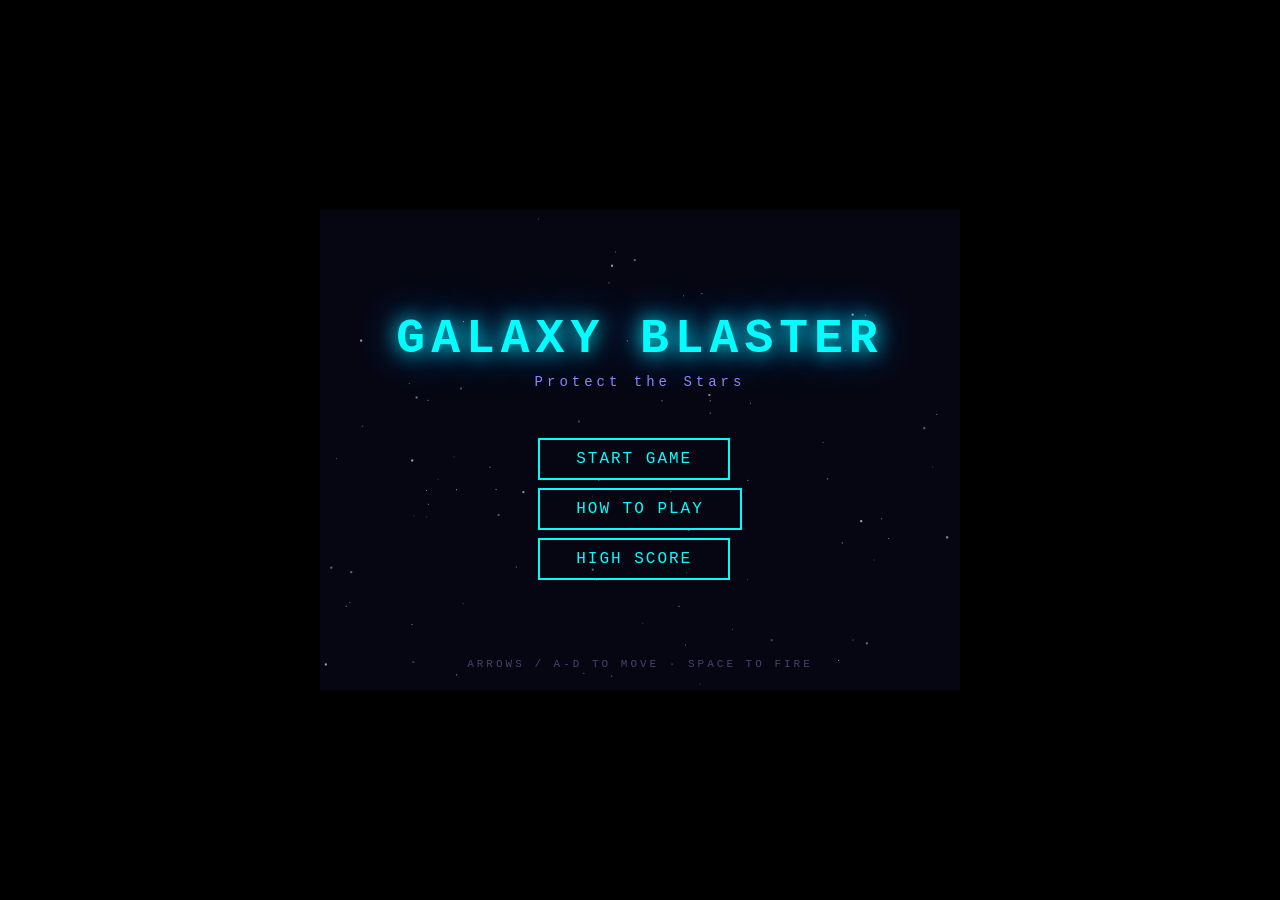
<file: Games/Galaxy Blaster/index.html>
<!DOCTYPE html>
<html lang="en">
<head>
    <meta charset="UTF-8">
    <meta name="viewport" content="width=device-width, initial-scale=1.0">
    <title>Galaxy Blaster</title>
    <style>
        * { margin: 0; padding: 0; box-sizing: border-box; }
        body {
            background: #000;
            display: flex;
            justify-content: center;
            align-items: center;
            min-height: 100vh;
            font-family: 'Courier New', monospace;
            overflow: hidden;
        }
        #game-container {
            position: relative;
            width: 640px;
            height: 480px;
        }
        canvas {
            display: block;
            background: #000;
            image-rendering: pixelated;
        }
        .screen {
            position: absolute;
            top: 0; left: 0;
            width: 100%; height: 100%;
            display: flex;
            flex-direction: column;
            justify-content: center;
            align-items: center;
            z-index: 10;
        }
        .hidden { display: none !important; }
        .game-title {
            font-size: 48px;
            color: #0ff;
            text-shadow: 0 0 20px #0ff, 0 0 40px #08f;
            letter-spacing: 6px;
            margin-bottom: 8px;
        }
        .subtitle {
            font-size: 14px;
            color: #88f;
            letter-spacing: 4px;
            margin-bottom: 40px;
        }
        .menu-btn {
            display: block;
            background: transparent;
            border: 2px solid #0ff;
            color: #0ff;
            font-family: 'Courier New', monospace;
            font-size: 16px;
            padding: 10px 36px;
            margin: 8px;
            cursor: pointer;
            letter-spacing: 2px;
            transition: all 0.15s;
        }
        .menu-btn:hover {
            background: #0ff;
            color: #000;
            box-shadow: 0 0 15px #0ff;
        }
        .footer-text {
            position: absolute;
            bottom: 20px;
            color: #446;
            font-size: 11px;
            letter-spacing: 3px;
        }
        .screen-title {
            font-size: 36px;
            color: #0ff;
            text-shadow: 0 0 15px #0ff;
            margin-bottom: 20px;
            letter-spacing: 4px;
        }
        .gameover-title { color: #f44; text-shadow: 0 0 20px #f44; }
        .gameover-stats { color: #aaf; font-size: 16px; margin-bottom: 24px; line-height: 2; }
        .gameover-stats span { color: #0ff; }
        .howto-content { color: #99b; font-size: 14px; line-height: 2.2; margin-bottom: 24px; text-align: center; }
        .howto-content .key {
            background: #223;
            border: 1px solid #558;
            padding: 2px 8px;
            color: #0ff;
            border-radius: 3px;
        }
        .score-big { font-size: 48px; color: #0ff; text-shadow: 0 0 20px #0ff; margin-bottom: 24px; }
        #hud {
            position: absolute;
            top: 0; left: 0; right: 0;
            display: flex;
            justify-content: space-between;
            align-items: center;
            padding: 6px 12px;
            z-index: 5;
            pointer-events: none;
        }
        #hud div {
            color: #0ff;
            font-size: 13px;
            letter-spacing: 1px;
            text-shadow: 0 0 6px #08f;
        }
        #hud-lives { color: #f88; }
        #hud-powerup {
            color: #ff0;
            font-size: 11px;
        }
    </style>
</head>
<body>
    <div id="game-container">
        <canvas id="gameCanvas" width="640" height="480"></canvas>

        <!-- Main Menu -->
        <div id="menu-screen" class="screen">
            <h1 class="game-title">GALAXY BLASTER</h1>
            <div class="subtitle">Protect the Stars</div>
            <div>
                <button id="btn-start" class="menu-btn">START GAME</button>
                <button id="btn-howto" class="menu-btn">HOW TO PLAY</button>
                <button id="btn-scores" class="menu-btn">HIGH SCORE</button>
            </div>
            <div class="footer-text">ARROWS / A-D TO MOVE &middot; SPACE TO FIRE</div>
        </div>

        <!-- How To Play -->
        <div id="howto-screen" class="screen hidden">
            <h2 class="screen-title">HOW TO PLAY</h2>
            <div class="howto-content">
                <p><span class="key">A/D</span> or <span class="key">LEFT/RIGHT</span> &mdash; Move ship</p>
                <p><span class="key">SPACE</span> &mdash; Fire</p>
                <p><span class="key">ESC</span> or <span class="key">P</span> &mdash; Pause</p>
                <br>
                <p>Destroy enemy waves to earn points.</p>
                <p>Collect power-ups dropped by enemies.</p>
                <p>Survive as long as you can!</p>
            </div>
            <button id="btn-howto-back" class="menu-btn">BACK</button>
        </div>

        <!-- High Score -->
        <div id="scores-screen" class="screen hidden">
            <h2 class="screen-title">HIGH SCORE</h2>
            <div id="high-score-display" class="score-big">0</div>
            <button id="btn-scores-back" class="menu-btn">BACK</button>
        </div>

        <!-- HUD -->
        <div id="hud" class="hidden">
            <div id="hud-score">SCORE: 0</div>
            <div id="hud-wave">WAVE 1</div>
            <div id="hud-powerup"></div>
            <div id="hud-lives">LIVES: 3</div>
        </div>

        <!-- Pause -->
        <div id="pause-screen" class="screen hidden">
            <h2 class="screen-title">PAUSED</h2>
            <button id="btn-resume" class="menu-btn">RESUME</button>
            <button id="btn-quit" class="menu-btn">QUIT</button>
        </div>

        <!-- Game Over -->
        <div id="gameover-screen" class="screen hidden">
            <h2 class="screen-title gameover-title">GAME OVER</h2>
            <div class="gameover-stats">
                <p>SCORE: <span id="go-score">0</span></p>
                <p>WAVE: <span id="go-wave">0</span></p>
                <p>BEST: <span id="go-best">0</span></p>
            </div>
            <button id="btn-restart" class="menu-btn">PLAY AGAIN</button>
            <button id="btn-menu" class="menu-btn">MAIN MENU</button>
        </div>
    </div>

    <script src="audio.js"></script>
    <script src="game.js"></script>
</body>
</html>
</file>
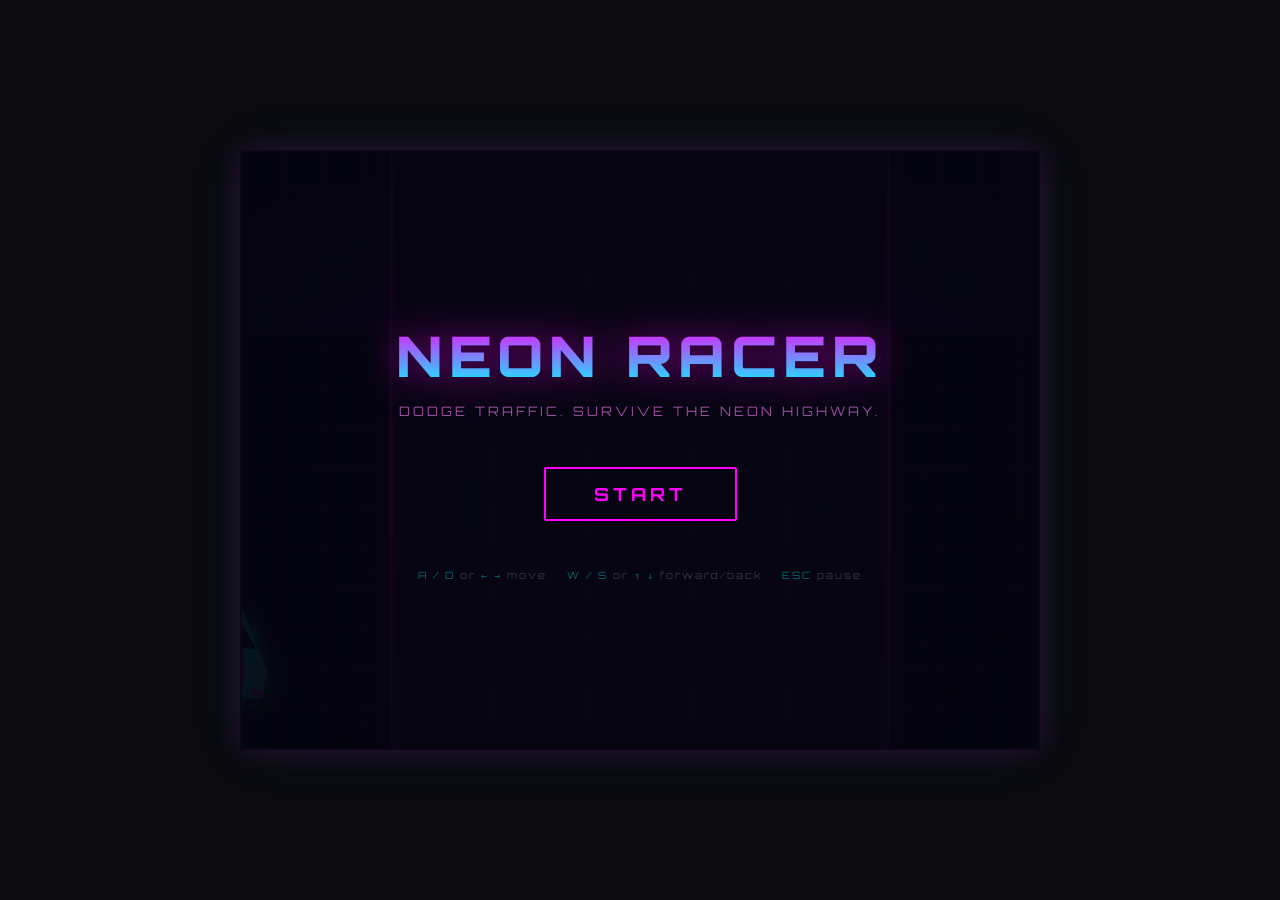
<file: neonracer.html>
<!DOCTYPE html>
<html lang="en">
<head>
<meta charset="UTF-8">
<meta name="viewport" content="width=device-width, initial-scale=1.0, maximum-scale=1.0, user-scalable=no, viewport-fit=cover">
<title>Neon Racer</title>
<style>
  @import url('https://fonts.googleapis.com/css2?family=Orbitron:wght@400;700;900&display=swap');

  * { margin: 0; padding: 0; box-sizing: border-box; }

  body {
    background: #0a0a0f;
    overflow: hidden;
    display: flex;
    justify-content: center;
    align-items: center;
    height: 100vh;
    font-family: 'Orbitron', monospace, sans-serif;
  }

  #gameContainer {
    position: relative;
    width: 800px;
    height: 600px;
    max-width: 100vw;
    max-height: 100vh;
  }

  canvas {
    display: block;
    width: 100%;
    height: 100%;
    border: 2px solid #ff00ff44;
    border-radius: 4px;
    box-shadow: 0 0 30px #ff00ff22, 0 0 60px #00ffff11;
    touch-action: none;
  }

  /* ---- Mobile touch controls ---- */
  #touchControls {
    display: none;
    position: absolute;
    bottom: 12px;
    left: 0; right: 0;
    z-index: 20;
    pointer-events: none;
  }

  #touchControls.visible {
    display: flex;
    justify-content: space-between;
    align-items: flex-end;
    padding: 0 10px;
  }

  .touch-zone {
    pointer-events: auto;
    display: flex;
    gap: 4px;
  }

  .touch-btn {
    width: 58px;
    height: 58px;
    border: 2px solid #ff00ff66;
    border-radius: 12px;
    background: rgba(255, 0, 255, 0.08);
    color: #ff00ffaa;
    font-size: 24px;
    display: flex;
    justify-content: center;
    align-items: center;
    -webkit-tap-highlight-color: transparent;
    user-select: none;
    -webkit-user-select: none;
    backdrop-filter: blur(4px);
    -webkit-backdrop-filter: blur(4px);
    transition: background 0.1s, border-color 0.1s;
  }

  .touch-btn:active, .touch-btn.pressed {
    background: rgba(255, 0, 255, 0.25);
    border-color: #ff00ffcc;
    color: #fff;
  }

  .touch-btn.action {
    border-color: #00ffff66;
    color: #00ffffaa;
    background: rgba(0, 255, 255, 0.08);
  }

  .touch-btn.action:active, .touch-btn.action.pressed {
    background: rgba(0, 255, 255, 0.25);
    border-color: #00ffffcc;
    color: #fff;
  }

  /* ---- Responsive scaling ---- */
  @media (max-width: 820px), (max-height: 620px) {
    body { padding: 0; }
    #gameContainer {
      width: 100vw;
      height: 100vh;
      border-radius: 0;
    }
    canvas { border: none; border-radius: 0; }
  }

  @media (max-width: 500px) {
    .title { font-size: 32px; letter-spacing: 3px; }
    .subtitle { font-size: 10px; margin-bottom: 32px; }
    .btn { font-size: 14px; padding: 12px 32px; }
    .controls-hint { font-size: 8px; }
    .game-over-value { font-size: 32px; }
    .hud-item .val { font-size: 16px; }
    .hud-item { font-size: 9px; }
    .pause-text { font-size: 28px; }
    .touch-btn { width: 50px; height: 50px; font-size: 20px; }
  }

  .screen-overlay {
    position: absolute;
    top: 0; left: 0;
    width: 100%; height: 100%;
    display: flex;
    flex-direction: column;
    justify-content: center;
    align-items: center;
    background: rgba(5, 5, 15, 0.88);
    z-index: 10;
    transition: opacity 0.3s;
  }

  .screen-overlay.hidden {
    opacity: 0;
    pointer-events: none;
  }

  .title {
    font-size: 56px;
    font-weight: 900;
    background: linear-gradient(180deg, #ff00ff, #00ffff);
    -webkit-background-clip: text;
    -webkit-text-fill-color: transparent;
    text-shadow: none;
    filter: drop-shadow(0 0 20px #ff00ff88);
    margin-bottom: 12px;
    letter-spacing: 6px;
  }

  .subtitle {
    font-size: 13px;
    color: #ff80ff99;
    letter-spacing: 3px;
    margin-bottom: 48px;
    font-weight: 400;
  }

  .btn {
    font-family: 'Orbitron', monospace, sans-serif;
    font-size: 18px;
    font-weight: 700;
    padding: 14px 48px;
    border: 2px solid #ff00ff;
    background: transparent;
    color: #ff00ff;
    cursor: pointer;
    letter-spacing: 4px;
    text-transform: uppercase;
    transition: all 0.15s;
    margin-bottom: 16px;
    border-radius: 2px;
  }

  .btn:hover, .btn:focus {
    background: #ff00ff22;
    box-shadow: 0 0 20px #ff00ff44, inset 0 0 20px #ff00ff22;
    color: #fff;
  }

  .btn.secondary {
    font-size: 12px;
    padding: 10px 32px;
    border-color: #00ffff88;
    color: #00ffff88;
  }

  .btn.secondary:hover {
    background: #00ffff11;
    box-shadow: 0 0 15px #00ffff33;
    color: #00ffff;
  }

  .controls-hint {
    margin-top: 32px;
    font-size: 10px;
    color: #ffffff33;
    letter-spacing: 2px;
  }

  .controls-hint span {
    color: #00ffff66;
  }

  .game-over-score {
    font-size: 14px;
    color: #ff80ff;
    letter-spacing: 3px;
    margin-bottom: 6px;
  }

  .game-over-value {
    font-size: 42px;
    font-weight: 900;
    color: #fff;
    margin-bottom: 24px;
    filter: drop-shadow(0 0 10px #ff00ff66);
  }

  .game-over-level {
    font-size: 14px;
    font-weight: 700;
    letter-spacing: 4px;
    margin-bottom: 20px;
  }

  .game-over-high {
    font-size: 11px;
    color: #00ffffaa;
    letter-spacing: 2px;
    margin-bottom: 36px;
  }

  .new-best {
    color: #ffff00;
    font-size: 13px;
    letter-spacing: 3px;
    margin-bottom: 8px;
    animation: pulse 0.6s ease-in-out infinite alternate;
  }

  @keyframes pulse {
    from { opacity: 0.6; }
    to { opacity: 1; }
  }

  #hud {
    position: absolute;
    top: 12px; left: 12px; right: 12px;
    display: flex;
    justify-content: space-between;
    z-index: 5;
    pointer-events: none;
    opacity: 0;
    transition: opacity 0.3s;
  }

  #hud.visible { opacity: 1; }

  .hud-item {
    font-size: 11px;
    color: #ffffff55;
    letter-spacing: 2px;
  }

  .hud-item .val {
    font-size: 20px;
    font-weight: 700;
    color: #fff;
    filter: drop-shadow(0 0 6px #ff00ff44);
  }

  .hud-item.center { text-align: center; }
  .hud-item.right { text-align: right; }

  .level-name {
    font-size: 13px;
    letter-spacing: 3px;
    transition: color 0.3s;
  }

  #pauseOverlay {
    position: absolute;
    top: 0; left: 0;
    width: 100%; height: 100%;
    background: rgba(5, 5, 15, 0.75);
    display: flex;
    flex-direction: column;
    justify-content: center;
    align-items: center;
    z-index: 15;
    opacity: 0;
    pointer-events: none;
    transition: opacity 0.2s;
  }

  #pauseOverlay.visible {
    opacity: 1;
    pointer-events: auto;
  }

  .pause-text {
    font-size: 36px;
    font-weight: 900;
    color: #00ffff;
    letter-spacing: 8px;
    filter: drop-shadow(0 0 15px #00ffff66);
    margin-bottom: 24px;
  }

  .pause-hint {
    font-size: 11px;
    color: #ffffff44;
    letter-spacing: 2px;
  }
</style>
</head>
<body>

<div id="gameContainer">
  <canvas id="gameCanvas" width="800" height="600"></canvas>

  <div id="hud">
    <div class="hud-item">
      SCORE<br><span class="val" id="hudScore">0</span>
    </div>
    <div class="hud-item center">
      <span class="val level-name" id="hudLevel">ROOKIE</span>
    </div>
    <div class="hud-item right">
      BEST<br><span class="val" id="hudHigh">0</span>
    </div>
  </div>

  <div id="startScreen" class="screen-overlay">
    <div class="title">NEON RACER</div>
    <div class="subtitle">DODGE TRAFFIC. SURVIVE THE NEON HIGHWAY.</div>
    <button class="btn" id="startBtn">START</button>
    <div class="controls-hint" id="controlsHint">
      <span>A / D</span> or <span>← →</span> move &nbsp;&nbsp; <span>W / S</span> or <span>↑ ↓</span> forward/back &nbsp;&nbsp; <span>ESC</span> pause
    </div>
  </div>

  <div id="gameOverScreen" class="screen-overlay hidden">
    <div class="game-over-score">FINAL SCORE</div>
    <div class="game-over-value" id="finalScore">0</div>
    <div class="game-over-level" id="finalLevel">ROOKIE</div>
    <div class="new-best hidden" id="newBestLabel">NEW BEST!</div>
    <div class="game-over-high" id="finalHigh">BEST: 0</div>
    <button class="btn" id="restartBtn">RETRY</button>
    <button class="btn secondary" id="menuBtn">MENU</button>
  </div>

  <div id="pauseOverlay">
    <div class="pause-text">PAUSED</div>
    <div class="pause-hint" id="pauseHint">PRESS ESC TO RESUME</div>
  </div>

  <div id="touchControls">
    <div class="touch-zone">
      <button class="touch-btn" id="tchLeft">&#9664;</button>
      <button class="touch-btn" id="tchRight">&#9654;</button>
    </div>
    <div class="touch-zone">
      <button class="touch-btn" id="tchUp">&#9650;</button>
      <button class="touch-btn" id="tchDown">&#9660;</button>
    </div>
    <div class="touch-zone">
      <button class="touch-btn action" id="tchPause">&#10074;&#10074;</button>
    </div>
  </div>
</div>

<script>
// ============================================================
// NEON RACER — Core Game
// ============================================================

const canvas = document.getElementById('gameCanvas');
const ctx = canvas.getContext('2d');
const W = canvas.width;
const H = canvas.height;

// ---- Audio System ----
const AudioSys = (() => {
  const actx = new (window.AudioContext || window.webkitAudioContext)();

  function resumeCtx() {
    if (actx.state === 'suspended') actx.resume();
  }

  function play(freq, type, duration, vol = 0.15, slide = 0) {
    resumeCtx();
    const osc = actx.createOscillator();
    const gain = actx.createGain();
    osc.type = type;
    osc.frequency.setValueAtTime(freq, actx.currentTime);
    if (slide) osc.frequency.exponentialRampToValueAtTime(Math.max(slide, 20), actx.currentTime + duration);
    gain.gain.setValueAtTime(vol, actx.currentTime);
    gain.gain.exponentialRampToValueAtTime(0.001, actx.currentTime + duration);
    osc.connect(gain).connect(actx.destination);
    osc.start(); osc.stop(actx.currentTime + duration);
  }

  function noise(duration, vol = 0.08) {
    resumeCtx();
    const bufSize = actx.sampleRate * duration;
    const buf = actx.createBuffer(1, bufSize, actx.sampleRate);
    const data = buf.getChannelData(0);
    for (let i = 0; i < bufSize; i++) data[i] = Math.random() * 2 - 1;
    const src = actx.createBufferSource();
    const gain = actx.createGain();
    src.buffer = buf;
    gain.gain.setValueAtTime(vol, actx.currentTime);
    gain.gain.exponentialRampToValueAtTime(0.001, actx.currentTime + duration);
    src.connect(gain).connect(actx.destination);
    src.start();
  }

  return {
    laneShift() { play(600, 'sine', 0.08, 0.1); play(900, 'sine', 0.06, 0.08); },
    nearMiss() { play(1200, 'sine', 0.12, 0.12); play(1800, 'sine', 0.08, 0.08); },
    crash() { noise(0.4, 0.2); play(200, 'sawtooth', 0.3, 0.15, 40); },
    uiClick() { play(800, 'square', 0.05, 0.06); },
    scoreUp() { play(1000, 'sine', 0.06, 0.06); play(1500, 'sine', 0.06, 0.04); },
    levelUp() {
      play(600, 'sine', 0.15, 0.12);
      setTimeout(() => play(800, 'sine', 0.15, 0.12), 80);
      setTimeout(() => play(1200, 'sine', 0.2, 0.15), 160);
    }
  };
})();

// ---- Game State ----
const LANE_COUNT = 5;
const LANE_WIDTH = 100;
const ROAD_WIDTH = LANE_COUNT * LANE_WIDTH;
const ROAD_LEFT = (W - ROAD_WIDTH) / 2;

const PLAYER_W = 50;
const PLAYER_H = 90;

const TRAFFIC_W = 48;
const TRAFFIC_H = 85;

const NEAR_MISS_THRESHOLD = 18;

let state = 'title'; // title | playing | paused | gameover
let score = 0;
let highScore = parseInt(localStorage.getItem('neonRacerHigh')) || 0;
let distanceTraveled = 0;
let nearMissCount = 0;
let difficultyMultiplier = 1;
let baseSpeed = 8.0;
let currentSpeed = 8.0;
let spawnTimer = 0;
let spawnInterval = 45;
let frameCount = 0;
let currentLevel = 0;
let levelUpTimer = 0; // frames remaining to show level-up banner

// Milestone definitions: each level sets the difficulty ceiling until the next
const MILESTONES = [
  // Wave 1: Hot start — throws you right into the action
  { score: 0,    name: 'ROOKIE',        speed: 8.0, spawnInterval: 45,  maxLanes: 2, color: '#00ffcc' },
  // Breather — things ease up, you think you've got this
  { score: 60,   name: 'STREET RACER',  speed: 3.0, spawnInterval: 85,  maxLanes: 2, color: '#00ccff' },
  // Wave 2: Ramps back harder than before
  { score: 150,  name: 'CIRCUIT PRO',   speed: 5.2, spawnInterval: 50,  maxLanes: 2, color: '#cc66ff' },
  // Breather — slower but more lanes to watch
  { score: 300,  name: 'SPEED DEMON',   speed: 3.8, spawnInterval: 68,  maxLanes: 3, color: '#ff9900' },
  // Wave 3: Real heat
  { score: 500,  name: 'NEON GHOST',    speed: 7.0, spawnInterval: 40,  maxLanes: 3, color: '#ff0066' },
  // Breather — one last calm before the storm
  { score: 800,  name: 'HIGHWAY FURY',  speed: 5.0, spawnInterval: 55,  maxLanes: 3, color: '#ff00ff' },
  // Wave 4: No mercy
  { score: 1200, name: 'LIGHT SPEED',   speed: 9.0, spawnInterval: 30,  maxLanes: 3, color: '#ffff00' },
  { score: 1800, name: 'OVERDRIVE',     speed: 11,  spawnInterval: 25,  maxLanes: 4, color: '#ff3333' },
];

// Screen shake
let shakeAmount = 0;
let shakeDuration = 0;

// Road line offset for scrolling
let roadOffset = 0;

// Player
const PLAYER_Y_DEFAULT = H - 140;
const PLAYER_Y_MIN = H * 0.3;   // can't go above 30% of screen
const PLAYER_Y_MAX = H - 60;    // can't go below bottom edge
const PLAYER_VERT_SPEED = 5;    // vertical movement speed per frame-unit

const player = {
  lane: 2,
  x: 0,
  targetX: 0,
  y: PLAYER_Y_DEFAULT,
  targetY: PLAYER_Y_DEFAULT,
  trail: []
};

// Traffic
let traffic = [];

// Near miss popups
let popups = [];

// Particles
let particles = [];

// Stars (background)
const stars = [];
for (let i = 0; i < 80; i++) {
  stars.push({
    x: Math.random() * W,
    y: Math.random() * H,
    size: Math.random() * 1.5 + 0.5,
    speed: Math.random() * 0.5 + 0.2,
    brightness: Math.random()
  });
}

// ---- Helpers ----
function laneX(lane) {
  return ROAD_LEFT + lane * LANE_WIDTH + LANE_WIDTH / 2;
}

function resetPlayer() {
  player.lane = 2;
  player.x = laneX(2);
  player.targetX = player.x;
  player.y = PLAYER_Y_DEFAULT;
  player.targetY = PLAYER_Y_DEFAULT;
  player.trail = [];
}

function resetGame() {
  score = 0;
  distanceTraveled = 0;
  nearMissCount = 0;
  difficultyMultiplier = 1;
  baseSpeed = 8.0;
  currentSpeed = 8.0;
  spawnTimer = 0;
  spawnInterval = 60;
  frameCount = 0;
  currentLevel = 0;
  levelUpTimer = 0;
  shakeAmount = 0;
  shakeDuration = 0;
  traffic = [];
  popups = [];
  particles = [];
  resetPlayer();

  // Pre-spawn cars already on screen so action starts instantly
  const preSpawnRows = [
    { y: -20 },
    { y: H * 0.25 },
    { y: H * 0.55 },
  ];
  for (const row of preSpawnRows) {
    const lane = Math.floor(Math.random() * LANE_COUNT);
    const speedVar = (Math.random() - 0.5) * 1.5;
    traffic.push({
      lane,
      x: laneX(lane),
      y: row.y,
      speed: currentSpeed * 0.4 + speedVar,
      color: ['#ff0066', '#00ffcc', '#ff9900', '#cc66ff', '#00ccff'][Math.floor(Math.random() * 5)],
      passed: row.y > player.y
    });
  }
}

function saveHigh() {
  localStorage.setItem('neonRacerHigh', highScore);
}

function triggerShake(amount, duration) {
  shakeAmount = amount;
  shakeDuration = duration;
}

function spawnParticles(x, y, count, color) {
  for (let i = 0; i < count; i++) {
    particles.push({
      x, y,
      vx: (Math.random() - 0.5) * 8,
      vy: (Math.random() - 0.5) * 8,
      life: 1,
      decay: Math.random() * 0.03 + 0.02,
      size: Math.random() * 4 + 2,
      color
    });
  }
}

// ---- Input ----
const keys = {};
document.addEventListener('keydown', e => {
  keys[e.code] = true;

  if (state === 'playing') {
    if ((e.code === 'ArrowLeft' || e.code === 'KeyA') && player.lane > 0) {
      player.lane--;
      player.targetX = laneX(player.lane);
      AudioSys.laneShift();
    }
    if ((e.code === 'ArrowRight' || e.code === 'KeyD') && player.lane < LANE_COUNT - 1) {
      player.lane++;
      player.targetX = laneX(player.lane);
      AudioSys.laneShift();
    }
    if (e.code === 'Escape') {
      state = 'paused';
      document.getElementById('pauseOverlay').classList.add('visible');
    }
  } else if (state === 'paused') {
    if (e.code === 'Escape') {
      state = 'playing';
      document.getElementById('pauseOverlay').classList.remove('visible');
      requestAnimationFrame(gameLoop);
    }
  } else if (state === 'title') {
    if (e.code === 'Space' || e.code === 'Enter') {
      startGame();
    }
  } else if (state === 'gameover') {
    if (e.code === 'Space' || e.code === 'Enter') {
      restartGame();
    }
  }
});
document.addEventListener('keyup', e => { keys[e.code] = false; });

// ---- Touch Support ----
const isTouchDevice = ('ontouchstart' in window) || navigator.maxTouchPoints > 0;
const touchControls = document.getElementById('touchControls');
const controlsHint = document.getElementById('controlsHint');

function showTouchControls() {
  if (isTouchDevice) {
    touchControls.classList.add('visible');
    controlsHint.innerHTML = 'TAP ARROWS TO MOVE &nbsp;&nbsp; <span>&#10074;&#10074;</span> PAUSE';
  }
}

function hideTouchControls() {
  touchControls.classList.remove('visible');
}

// Prevent iOS bounce/zoom on canvas and touch controls
document.addEventListener('touchmove', e => {
  if (e.target.closest('#gameContainer')) e.preventDefault();
}, { passive: false });

// Touch button helpers — simulate key hold while pressed
function bindTouchBtn(id, keyCode) {
  const btn = document.getElementById(id);
  const start = (e) => {
    e.preventDefault();
    keys[keyCode] = true;
    btn.classList.add('pressed');
  };
  const end = (e) => {
    e.preventDefault();
    keys[keyCode] = false;
    btn.classList.remove('pressed');
  };
  btn.addEventListener('touchstart', start, { passive: false });
  btn.addEventListener('touchend', end, { passive: false });
  btn.addEventListener('touchcancel', end, { passive: false });
  // Also prevent mouse events from double-firing
  btn.addEventListener('mousedown', start);
  btn.addEventListener('mouseup', end);
  btn.addEventListener('mouseleave', end);
}

bindTouchBtn('tchLeft', 'ArrowLeft');
bindTouchBtn('tchRight', 'ArrowRight');
bindTouchBtn('tchUp', 'ArrowUp');
bindTouchBtn('tchDown', 'ArrowDown');

// Pause button
const tchPause = document.getElementById('tchPause');
tchPause.addEventListener('touchstart', (e) => {
  e.preventDefault();
  if (state === 'playing') {
    state = 'paused';
    document.getElementById('pauseOverlay').classList.add('visible');
  } else if (state === 'paused') {
    state = 'playing';
    document.getElementById('pauseOverlay').classList.remove('visible');
    requestAnimationFrame(gameLoop);
  }
}, { passive: false });

// Swipe detection on canvas for quick lane changes
let touchStartX = 0, touchStartY = 0, touchStartTime = 0;
canvas.addEventListener('touchstart', (e) => {
  e.preventDefault();
  const t = e.touches[0];
  touchStartX = t.clientX;
  touchStartY = t.clientY;
  touchStartTime = Date.now();

  // Tap to start/restart
  if (state === 'title') startGame();
  else if (state === 'gameover') restartGame();
}, { passive: false });

canvas.addEventListener('touchend', (e) => {
  e.preventDefault();
  if (state !== 'playing') return;
  const t = e.changedTouches[0];
  const dx = t.clientX - touchStartX;
  const dy = t.clientY - touchStartY;
  const elapsed = Date.now() - touchStartTime;

  // Only register as swipe if fast enough and long enough
  if (elapsed > 300) return;
  const absDx = Math.abs(dx), absDy = Math.abs(dy);
  const minSwipe = 30;

  if (absDx > absDy && absDx > minSwipe) {
    // Horizontal swipe
    if (dx < 0 && player.lane > 0) {
      player.lane--;
      player.targetX = laneX(player.lane);
      AudioSys.laneShift();
    } else if (dx > 0 && player.lane < LANE_COUNT - 1) {
      player.lane++;
      player.targetX = laneX(player.lane);
      AudioSys.laneShift();
    }
  }
}, { passive: false });

// ---- UI ----
const startScreen = document.getElementById('startScreen');
const gameOverScreen = document.getElementById('gameOverScreen');
const hud = document.getElementById('hud');
const hudScore = document.getElementById('hudScore');
const hudHigh = document.getElementById('hudHigh');
const hudLevel = document.getElementById('hudLevel');
const finalScore = document.getElementById('finalScore');
const finalHigh = document.getElementById('finalHigh');
const newBestLabel = document.getElementById('newBestLabel');

document.getElementById('startBtn').addEventListener('click', startGame);
document.getElementById('restartBtn').addEventListener('click', restartGame);
document.getElementById('menuBtn').addEventListener('click', () => {
  AudioSys.uiClick();
  gameOverScreen.classList.add('hidden');
  startScreen.classList.remove('hidden');
  hud.classList.remove('visible');
  state = 'title';
});

function startGame() {
  AudioSys.uiClick();
  resetGame();
  startScreen.classList.add('hidden');
  gameOverScreen.classList.add('hidden');
  hud.classList.add('visible');
  hudHigh.textContent = highScore;
  state = 'playing';
  showTouchControls();
  requestAnimationFrame(gameLoop);
}

function restartGame() {
  AudioSys.uiClick();
  resetGame();
  gameOverScreen.classList.add('hidden');
  hud.classList.add('visible');
  hudHigh.textContent = highScore;
  state = 'playing';
  showTouchControls();
  requestAnimationFrame(gameLoop);
}

function showGameOver() {
  hideTouchControls();
  state = 'gameover';
  const isNew = score > highScore;
  if (isNew) {
    highScore = score;
    saveHigh();
  }
  finalScore.textContent = Math.floor(score);
  const finalLevelEl = document.getElementById('finalLevel');
  finalLevelEl.textContent = MILESTONES[currentLevel].name;
  finalLevelEl.style.color = MILESTONES[currentLevel].color;
  finalHigh.textContent = 'BEST: ' + highScore;
  newBestLabel.classList.toggle('hidden', !isNew);
  gameOverScreen.classList.remove('hidden');
}

// ---- Traffic Spawning ----
const MIN_GAP = TRAFFIC_H + PLAYER_H + 30; // vertical gap needed to squeeze through

function laneIsBlocked(lane) {
  // Check if any existing car in this lane is too close to the spawn point (top of screen)
  for (const car of traffic) {
    if (car.lane === lane && car.y < MIN_GAP) return true;
  }
  return false;
}

function spawnTraffic() {
  // Build list of lanes that are safe to spawn in (no car too close to top)
  const safeLanes = [];
  for (let i = 0; i < LANE_COUNT; i++) {
    if (!laneIsBlocked(i)) safeLanes.push(i);
  }

  // Always keep at least one lane open — find which lanes have the most clearance
  const maxSpawn = Math.min(MILESTONES[currentLevel].maxLanes, LANE_COUNT - 1);
  if (safeLanes.length <= 1) return; // not enough room, skip this spawn

  // Shuffle safe lanes
  for (let i = safeLanes.length - 1; i > 0; i--) {
    const j = Math.floor(Math.random() * (i + 1));
    [safeLanes[i], safeLanes[j]] = [safeLanes[j], safeLanes[i]];
  }

  // Spawn 1-2 cars but always leave at least one safe lane completely open
  const maxCanSpawn = Math.min(maxSpawn, safeLanes.length - 1);
  if (maxCanSpawn <= 0) return;
  const count = Math.random() < 0.3 ? Math.min(2, maxCanSpawn) : 1;

  // Verify the lanes we DON'T spawn in have a passable gap
  // Check that at least one lane remains clear all the way down
  const spawnSet = new Set(safeLanes.slice(0, count));
  let hasOpenPath = false;
  for (let i = 0; i < LANE_COUNT; i++) {
    if (spawnSet.has(i)) continue;
    // Check this lane is clear enough to drive through
    let blocked = false;
    for (const car of traffic) {
      if (car.lane === i && car.y < MIN_GAP) { blocked = true; break; }
    }
    if (!blocked) { hasOpenPath = true; break; }
  }
  if (!hasOpenPath) return; // would create a wall, skip

  for (let i = 0; i < count; i++) {
    const lane = safeLanes[i];
    const speedVar = (Math.random() - 0.5) * 1.5;
    traffic.push({
      lane,
      x: laneX(lane),
      y: -TRAFFIC_H,
      speed: currentSpeed * 0.4 + speedVar,
      color: ['#ff0066', '#00ffcc', '#ff9900', '#cc66ff', '#00ccff'][Math.floor(Math.random() * 5)],
      passed: false
    });
  }
}

// ---- Collision ----
function checkCollision(a, aw, ah, b, bw, bh) {
  return Math.abs(a.x - b.x) < (aw + bw) / 2 - 6 &&
         Math.abs((a.y + ah/2) - (b.y + bh/2)) < (ah + bh) / 2 - 6;
}

// ---- Drawing ----
function drawRoad() {
  // Road surface
  const grad = ctx.createLinearGradient(ROAD_LEFT, 0, ROAD_LEFT + ROAD_WIDTH, 0);
  grad.addColorStop(0, '#1a0a2e');
  grad.addColorStop(0.5, '#12081f');
  grad.addColorStop(1, '#1a0a2e');
  ctx.fillStyle = grad;
  ctx.fillRect(ROAD_LEFT, 0, ROAD_WIDTH, H);

  // Road edges (neon glow)
  ctx.shadowBlur = 15;
  ctx.shadowColor = '#ff00ff';
  ctx.strokeStyle = '#ff00ff88';
  ctx.lineWidth = 3;
  ctx.beginPath();
  ctx.moveTo(ROAD_LEFT, 0); ctx.lineTo(ROAD_LEFT, H);
  ctx.stroke();
  ctx.beginPath();
  ctx.moveTo(ROAD_LEFT + ROAD_WIDTH, 0); ctx.lineTo(ROAD_LEFT + ROAD_WIDTH, H);
  ctx.stroke();
  ctx.shadowBlur = 0;

  // Lane dashes
  ctx.strokeStyle = '#ff00ff22';
  ctx.lineWidth = 2;
  ctx.setLineDash([30, 30]);
  for (let i = 1; i < LANE_COUNT; i++) {
    const lx = ROAD_LEFT + i * LANE_WIDTH;
    ctx.beginPath();
    ctx.lineDashOffset = -roadOffset;
    ctx.moveTo(lx, 0);
    ctx.lineTo(lx, H);
    ctx.stroke();
  }
  ctx.setLineDash([]);
}

function drawStars() {
  for (const s of stars) {
    const a = 0.3 + 0.7 * (0.5 + 0.5 * Math.sin(frameCount * 0.02 + s.brightness * 10));
    ctx.fillStyle = `rgba(200, 200, 255, ${a * 0.4})`;
    ctx.fillRect(s.x, s.y, s.size, s.size);
  }
}

function drawPlayerCar(x, y) {
  const px = x;
  const py = y;

  // Trail
  for (let i = 0; i < player.trail.length; i++) {
    const t = player.trail[i];
    const a = (i / player.trail.length) * 0.3;
    ctx.fillStyle = `rgba(0, 255, 255, ${a})`;
    ctx.fillRect(t.x - 3, t.y, 6, 12);
    ctx.fillRect(t.x - PLAYER_W/2 + 5, t.y, 4, 10);
    ctx.fillRect(t.x + PLAYER_W/2 - 9, t.y, 4, 10);
  }

  // Engine glow
  ctx.shadowBlur = 20;
  ctx.shadowColor = '#00ffff';

  // Body
  ctx.fillStyle = '#00ffff';
  ctx.beginPath();
  ctx.moveTo(px, py);
  ctx.lineTo(px - PLAYER_W/2, py + PLAYER_H * 0.7);
  ctx.lineTo(px - PLAYER_W/2 + 5, py + PLAYER_H);
  ctx.lineTo(px + PLAYER_W/2 - 5, py + PLAYER_H);
  ctx.lineTo(px + PLAYER_W/2, py + PLAYER_H * 0.7);
  ctx.closePath();
  ctx.fill();

  // Windshield
  ctx.fillStyle = '#0a0a2e';
  ctx.beginPath();
  ctx.moveTo(px, py + 15);
  ctx.lineTo(px - 14, py + 40);
  ctx.lineTo(px + 14, py + 40);
  ctx.closePath();
  ctx.fill();

  // Center stripe
  ctx.fillStyle = '#ff00ff';
  ctx.fillRect(px - 2, py + 42, 4, 30);

  // Tail lights
  ctx.shadowBlur = 12;
  ctx.shadowColor = '#ff00ff';
  ctx.fillStyle = '#ff00ff';
  ctx.fillRect(px - PLAYER_W/2 + 6, py + PLAYER_H - 8, 10, 5);
  ctx.fillRect(px + PLAYER_W/2 - 16, py + PLAYER_H - 8, 10, 5);

  ctx.shadowBlur = 0;
}

function drawTrafficCar(car) {
  const { x, y, color } = car;

  ctx.shadowBlur = 10;
  ctx.shadowColor = color;

  // Body
  ctx.fillStyle = color;
  ctx.beginPath();
  ctx.moveTo(x - TRAFFIC_W/2, y);
  ctx.lineTo(x, y + TRAFFIC_H);
  ctx.lineTo(x + TRAFFIC_W/2, y);
  ctx.lineTo(x + TRAFFIC_W/2 - 5, y + TRAFFIC_H * 0.3);
  ctx.lineTo(x - TRAFFIC_W/2 + 5, y + TRAFFIC_H * 0.3);
  ctx.closePath();
  ctx.fill();

  // Headlights
  ctx.shadowBlur = 8;
  ctx.shadowColor = '#ffffff';
  ctx.fillStyle = '#ffffff';
  ctx.fillRect(x - TRAFFIC_W/2 + 6, y + 2, 8, 4);
  ctx.fillRect(x + TRAFFIC_W/2 - 14, y + 2, 8, 4);

  ctx.shadowBlur = 0;
}

function drawParticles() {
  for (const p of particles) {
    ctx.globalAlpha = p.life;
    ctx.fillStyle = p.color;
    ctx.fillRect(p.x - p.size/2, p.y - p.size/2, p.size, p.size);
  }
  ctx.globalAlpha = 1;
}

function drawPopups() {
  for (const p of popups) {
    ctx.globalAlpha = p.life;
    ctx.font = `bold ${14 + p.size}px Orbitron, monospace`;
    ctx.fillStyle = '#ffff00';
    ctx.shadowBlur = 10;
    ctx.shadowColor = '#ffff00';
    ctx.textAlign = 'center';
    ctx.fillText(p.text, p.x, p.y);
    ctx.shadowBlur = 0;
  }
  ctx.globalAlpha = 1;
}

function drawSideDecor() {
  // Left side buildings/grid lines
  const gridSpacing = 40;
  ctx.strokeStyle = '#ff00ff11';
  ctx.lineWidth = 1;
  for (let y = 0; y < H; y += gridSpacing) {
    const gy = (y + roadOffset * 0.5) % H;
    ctx.beginPath();
    ctx.moveTo(0, gy);
    ctx.lineTo(ROAD_LEFT - 10, gy);
    ctx.stroke();
    ctx.beginPath();
    ctx.moveTo(ROAD_LEFT + ROAD_WIDTH + 10, gy);
    ctx.lineTo(W, gy);
    ctx.stroke();
  }

  // Vertical grid on sides
  for (let x = 0; x < ROAD_LEFT - 10; x += gridSpacing) {
    ctx.beginPath();
    ctx.moveTo(x, 0); ctx.lineTo(x, H);
    ctx.stroke();
  }
  for (let x = ROAD_LEFT + ROAD_WIDTH + 10; x < W; x += gridSpacing) {
    ctx.beginPath();
    ctx.moveTo(x, 0); ctx.lineTo(x, H);
    ctx.stroke();
  }
}

function drawSpeedLines() {
  const intensity = Math.min((currentSpeed - 4) / 10, 1);
  if (intensity <= 0) return;
  ctx.globalAlpha = intensity * 0.15;
  ctx.strokeStyle = '#00ffff';
  ctx.lineWidth = 1;
  for (let i = 0; i < 8; i++) {
    const x = ROAD_LEFT + Math.random() * ROAD_WIDTH;
    const y = Math.random() * H;
    const len = 30 + Math.random() * 60;
    ctx.beginPath();
    ctx.moveTo(x, y);
    ctx.lineTo(x, y + len);
    ctx.stroke();
  }
  ctx.globalAlpha = 1;
}

// ---- Horizon / Skyline ----
function drawHorizon() {
  // Gradient sky
  const skyGrad = ctx.createLinearGradient(0, 0, 0, H * 0.3);
  skyGrad.addColorStop(0, '#0a0020');
  skyGrad.addColorStop(1, '#1a0040');
  ctx.fillStyle = skyGrad;
  ctx.fillRect(0, 0, W, H * 0.3);

  // Sun/glow
  const sunY = 40;
  const sunGrad = ctx.createRadialGradient(W/2, sunY, 5, W/2, sunY, 120);
  sunGrad.addColorStop(0, 'rgba(255, 0, 200, 0.4)');
  sunGrad.addColorStop(0.5, 'rgba(255, 0, 100, 0.1)');
  sunGrad.addColorStop(1, 'rgba(255, 0, 100, 0)');
  ctx.fillStyle = sunGrad;
  ctx.fillRect(0, 0, W, 200);
}

// ---- Game Loop ----
let lastTime = 0;

function gameLoop(timestamp) {
  if (state === 'paused') return;
  if (state !== 'playing') return;

  const dt = Math.min((timestamp - lastTime) / 16.67, 2); // cap delta
  lastTime = timestamp;
  frameCount++;

  // ---- Update ----

  // Milestone-based difficulty progression
  let newLevel = currentLevel;
  for (let i = MILESTONES.length - 1; i >= 0; i--) {
    if (score >= MILESTONES[i].score) { newLevel = i; break; }
  }
  if (newLevel > currentLevel) {
    currentLevel = newLevel;
    levelUpTimer = 180; // show banner for ~3 seconds
    AudioSys.levelUp();
    spawnParticles(W / 2, H / 2, 40, MILESTONES[currentLevel].color);
  }

  // Smooth interpolation toward current milestone's target values
  const ms = MILESTONES[currentLevel];
  const nextMs = MILESTONES[Math.min(currentLevel + 1, MILESTONES.length - 1)];
  // Progress within current milestone (0-1)
  const msProgress = currentLevel < MILESTONES.length - 1
    ? Math.min((score - ms.score) / (nextMs.score - ms.score), 1)
    : 1;
  // Lerp between current and next milestone for smooth ramp
  baseSpeed = ms.speed + (nextMs.speed - ms.speed) * msProgress * 0.5;
  spawnInterval = ms.spawnInterval + (nextMs.spawnInterval - ms.spawnInterval) * msProgress * 0.5;
  difficultyMultiplier = 1 + currentLevel * 0.3 + msProgress * 0.15;
  currentSpeed = baseSpeed;

  // Level-up banner timer
  if (levelUpTimer > 0) levelUpTimer -= dt;

  // Road scroll
  roadOffset = (roadOffset + currentSpeed * dt) % 60;

  // Player movement (smooth)
  const moveSpeed = 12;
  player.x += (player.targetX - player.x) * 0.2 * dt;

  // Vertical movement (continuous while held)
  if (keys['ArrowUp'] || keys['KeyW']) {
    player.targetY = Math.max(PLAYER_Y_MIN, player.targetY - PLAYER_VERT_SPEED * dt);
  }
  if (keys['ArrowDown'] || keys['KeyS']) {
    player.targetY = Math.min(PLAYER_Y_MAX, player.targetY + PLAYER_VERT_SPEED * dt);
  }
  player.y += (player.targetY - player.y) * 0.2 * dt;

  // Player trail
  if (frameCount % 2 === 0) {
    player.trail.push({ x: player.x, y: player.y + PLAYER_H });
    if (player.trail.length > 15) player.trail.shift();
  }
  for (const t of player.trail) {
    t.y += currentSpeed * 0.3 * dt;
  }

  // Stars
  for (const s of stars) {
    s.y += s.speed * currentSpeed * 0.2 * dt;
    if (s.y > H) { s.y = 0; s.x = Math.random() * W; }
  }

  // Spawn traffic
  spawnTimer += dt;
  if (spawnTimer >= spawnInterval) {
    spawnTraffic();
    spawnTimer = 0;
  }

  // Update traffic
  for (let i = traffic.length - 1; i >= 0; i--) {
    const car = traffic[i];
    car.y += (currentSpeed - car.speed) * dt;

    // Near miss check
    if (!car.passed && car.y > player.y + PLAYER_H) {
      car.passed = true;
      const dx = Math.abs(car.x - player.x);
      if (dx < LANE_WIDTH * 0.8) {
        // Near miss!
        const bonus = Math.floor(10 * difficultyMultiplier);
        score += bonus;
        nearMissCount++;
        AudioSys.nearMiss();
        popups.push({
          x: player.x,
          y: player.y - 10,
          text: '+' + bonus + ' NEAR MISS!',
          life: 1,
          size: 0
        });
        spawnParticles(player.x, player.y, 6, '#ffff00');
      }
    }

    // Collision
    if (checkCollision(
      { x: player.x, y: player.y }, PLAYER_W, PLAYER_H,
      { x: car.x, y: car.y }, TRAFFIC_W, TRAFFIC_H
    )) {
      AudioSys.crash();
      triggerShake(12, 20);
      spawnParticles(player.x, player.y + PLAYER_H / 2, 30, '#ff0066');
      spawnParticles(player.x, player.y + PLAYER_H / 2, 20, '#ffffff');
      showGameOver();
      // Do one final render
      render();
      return;
    }

    // Remove off-screen
    if (car.y > H + 100) {
      traffic.splice(i, 1);
    }
  }

  // Score
  distanceTraveled += currentSpeed * dt;
  score += currentSpeed * 0.05 * dt;

  // Update HUD
  hudScore.textContent = Math.floor(score);
  hudLevel.textContent = MILESTONES[currentLevel].name;
  hudLevel.style.color = MILESTONES[currentLevel].color;
  if (score > highScore) {
    hudHigh.textContent = Math.floor(score);
  }

  // Update popups
  for (let i = popups.length - 1; i >= 0; i--) {
    popups[i].y -= 1.2 * dt;
    popups[i].life -= 0.02 * dt;
    popups[i].size += 0.3 * dt;
    if (popups[i].life <= 0) popups.splice(i, 1);
  }

  // Update particles
  for (let i = particles.length - 1; i >= 0; i--) {
    const p = particles[i];
    p.x += p.vx * dt;
    p.y += p.vy * dt;
    p.life -= p.decay * dt;
    if (p.life <= 0) particles.splice(i, 1);
  }

  // Screen shake
  if (shakeDuration > 0) {
    shakeDuration -= dt;
    if (shakeDuration <= 0) shakeAmount = 0;
  }

  // ---- Render ----
  render();

  requestAnimationFrame(gameLoop);
}

function render() {
  ctx.save();

  // Screen shake
  if (shakeAmount > 0) {
    const sx = (Math.random() - 0.5) * shakeAmount;
    const sy = (Math.random() - 0.5) * shakeAmount;
    ctx.translate(sx, sy);
  }

  // Clear
  ctx.fillStyle = '#08050f';
  ctx.fillRect(-10, -10, W + 20, H + 20);

  drawHorizon();
  drawStars();
  drawSideDecor();
  drawRoad();
  drawSpeedLines();

  // Draw traffic
  for (const car of traffic) {
    drawTrafficCar(car);
  }

  // Draw player
  drawPlayerCar(player.x, player.y);

  // Effects
  drawParticles();
  drawPopups();

  // Level-up banner
  if (levelUpTimer > 0 && currentLevel > 0) {
    const bannerAlpha = Math.min(levelUpTimer / 30, 1); // fade out last 0.5s
    const ms = MILESTONES[currentLevel];
    const pulse = 0.85 + 0.15 * Math.sin(frameCount * 0.15);

    // Banner background
    ctx.globalAlpha = bannerAlpha * 0.6;
    ctx.fillStyle = '#000';
    ctx.fillRect(0, H / 2 - 50, W, 100);

    // Border lines
    ctx.globalAlpha = bannerAlpha * 0.8;
    ctx.strokeStyle = ms.color;
    ctx.lineWidth = 2;
    ctx.shadowBlur = 15;
    ctx.shadowColor = ms.color;
    ctx.beginPath(); ctx.moveTo(0, H / 2 - 50); ctx.lineTo(W, H / 2 - 50); ctx.stroke();
    ctx.beginPath(); ctx.moveTo(0, H / 2 + 50); ctx.lineTo(W, H / 2 + 50); ctx.stroke();
    ctx.shadowBlur = 0;

    // Level name
    ctx.globalAlpha = bannerAlpha * pulse;
    ctx.font = 'bold 28px Orbitron, monospace';
    ctx.fillStyle = ms.color;
    ctx.textAlign = 'center';
    ctx.shadowBlur = 20;
    ctx.shadowColor = ms.color;
    ctx.fillText(ms.name, W / 2, H / 2 + 4);

    // "LEVEL UP" subtitle
    ctx.font = '11px Orbitron, monospace';
    ctx.fillStyle = '#ffffff88';
    ctx.shadowBlur = 0;
    ctx.fillText('LEVEL UP', W / 2, H / 2 + 28);

    ctx.globalAlpha = 1;
    ctx.textAlign = 'start';
    ctx.shadowBlur = 0;
  }

  // Scanline overlay
  ctx.fillStyle = 'rgba(0,0,0,0.03)';
  for (let y = 0; y < H; y += 3) {
    ctx.fillRect(0, y, W, 1);
  }

  // Vignette
  const vig = ctx.createRadialGradient(W/2, H/2, H * 0.3, W/2, H/2, H * 0.75);
  vig.addColorStop(0, 'rgba(0,0,0,0)');
  vig.addColorStop(1, 'rgba(0,0,0,0.5)');
  ctx.fillStyle = vig;
  ctx.fillRect(0, 0, W, H);

  ctx.restore();
}

// Initial draw
hudHigh.textContent = highScore;
render();
</script>
</body>
</html>
</file>
